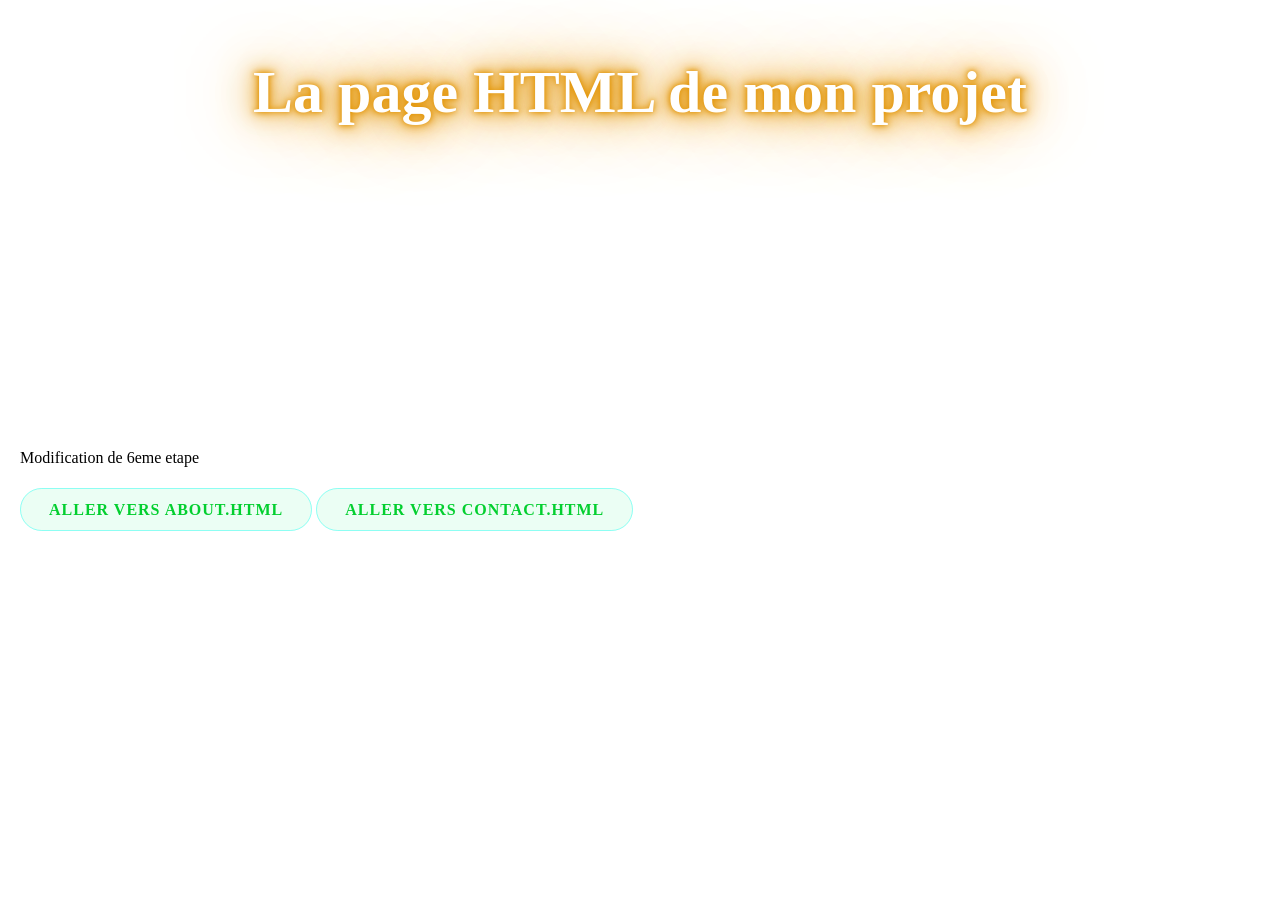
<file: index.html>
<doctype html>
<html>
<head>
<link rel="stylesheet" href="style.css">
<title> page index.html pour le projet indviduel </title>

</head>
<body>
<br>
<h1>La page HTML de mon projet</h1>
<br>
<div class="card-container">
        <div class="info-card">
            <p><strong>Nom_prenom:</strong> latrouz houssem</p>
            <p><strong>Specialite:</strong> DWM</p>
            <p><strong>Class:</strong> S3</p>
            <p><strong>Prof:</strong> Bachen</p>
            <p><strong>Projet:</strong> Projet individuel - Git et GitHub</p>
        </div> <br>
<p>Modification de 6eme etape </p> <br> 

    <div class="button-container">
    <a href="about.html" class="btn-about">aller vers about.html</a>
     <a href="contact.html" class="btn-about">aller vers contact.html</a>
</div>
<br>
  



</body>
</html>
</file>
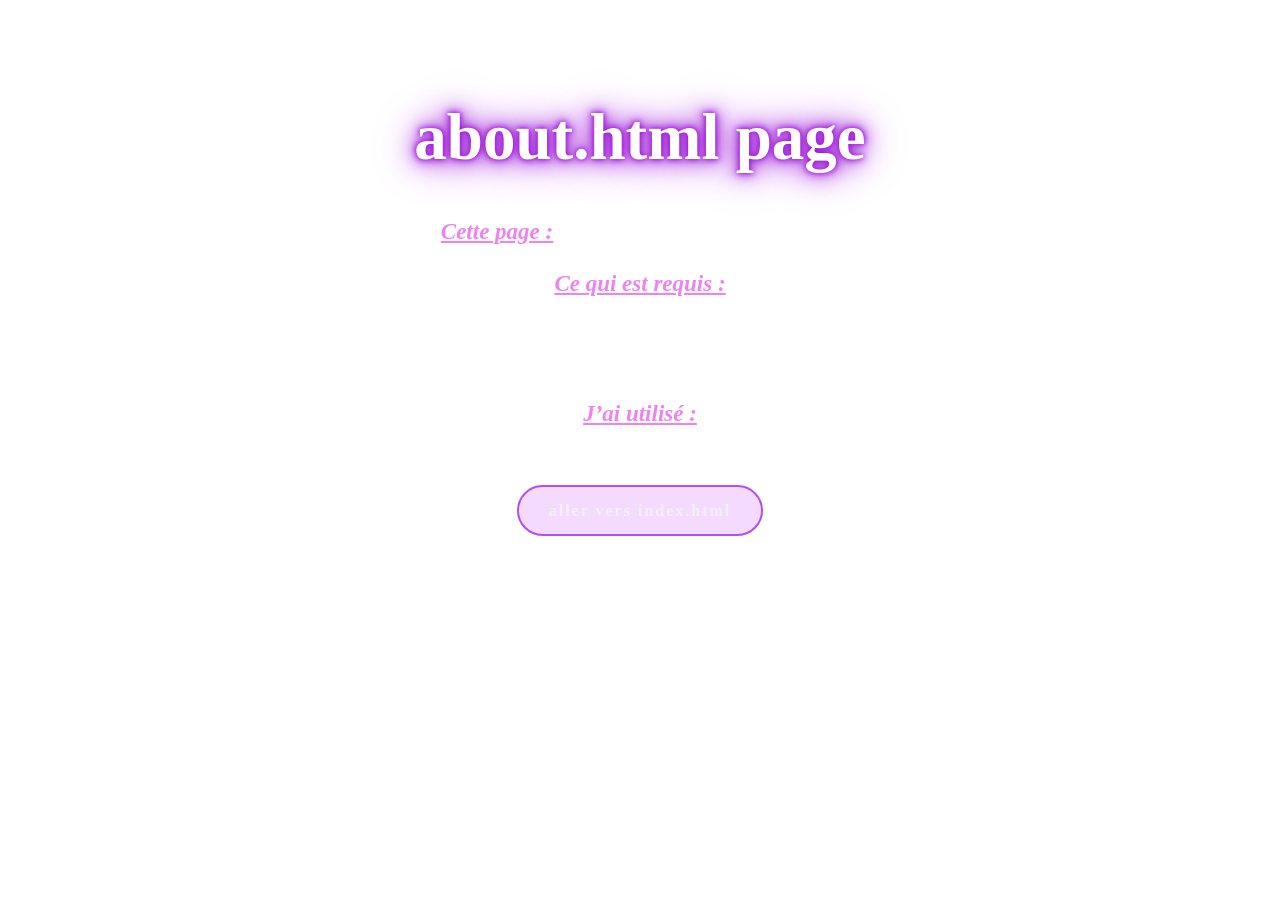
<file: about.html>
<doctype html>
<html>
<head>
<title> la page about.html pour me projet individuel</title>
<style>
        p {
            color: white;
            font-style: italic;
            font-size: 23px; 
        
            text-align: center; }
    
        b {
            text-decoration: underline;
            color: violet;
            font-weight: bold; }
             body {
            text-align: center;
            margin-top: 100px;
        }

        a {
            text-decoration: none;
            color: #f4eff6;
            border: 2px solid #b250f3;
            padding: 15px 30px;
            border-radius: 35px;
            font-weight: bold;
            letter-spacing: 2px;
            background-color: rgba(200, 74, 249, 0.2);
        }

        a:hover {
            background-color: #db8bf4;
            color: rgba(209, 112, 244, 0.848);
        }
    </style>
</head>

<body style="background-image: url('C:/Users/houssam/Desktop/IMAGES/image2.png'); background-size: cover; background-repeat: no-repeat; background-position: center;">

<h1 style="
    text-align: center;
    color: white;
    font-size: 65px;
    text-shadow: 
        0 0 5px #9d15d7,
        0 0 10px #9d15d7,
        0 0 20px #9d15d7,
        0 0 40px #9d15d7;
">about.html page </h1>

        <p >
            <b>Cette page :</b> (about.html) explique le projet <br><br>

            <b>Ce qui est requis :</b><br>
            -index.html<br>
            -style.css<br>
            -about.css<br>
            -contact.html<br>

            <b>J’ai utilisé :</b><br>
            *Gemini pour créer l’image de fond des pages HTML<br>
            *Un peu de CSS pour styliser ma page
        </p>
     <div class="button-container">
    <a href="index.html" class="btn-about">aller vers index.html</a>


</body>



</html>
</file>
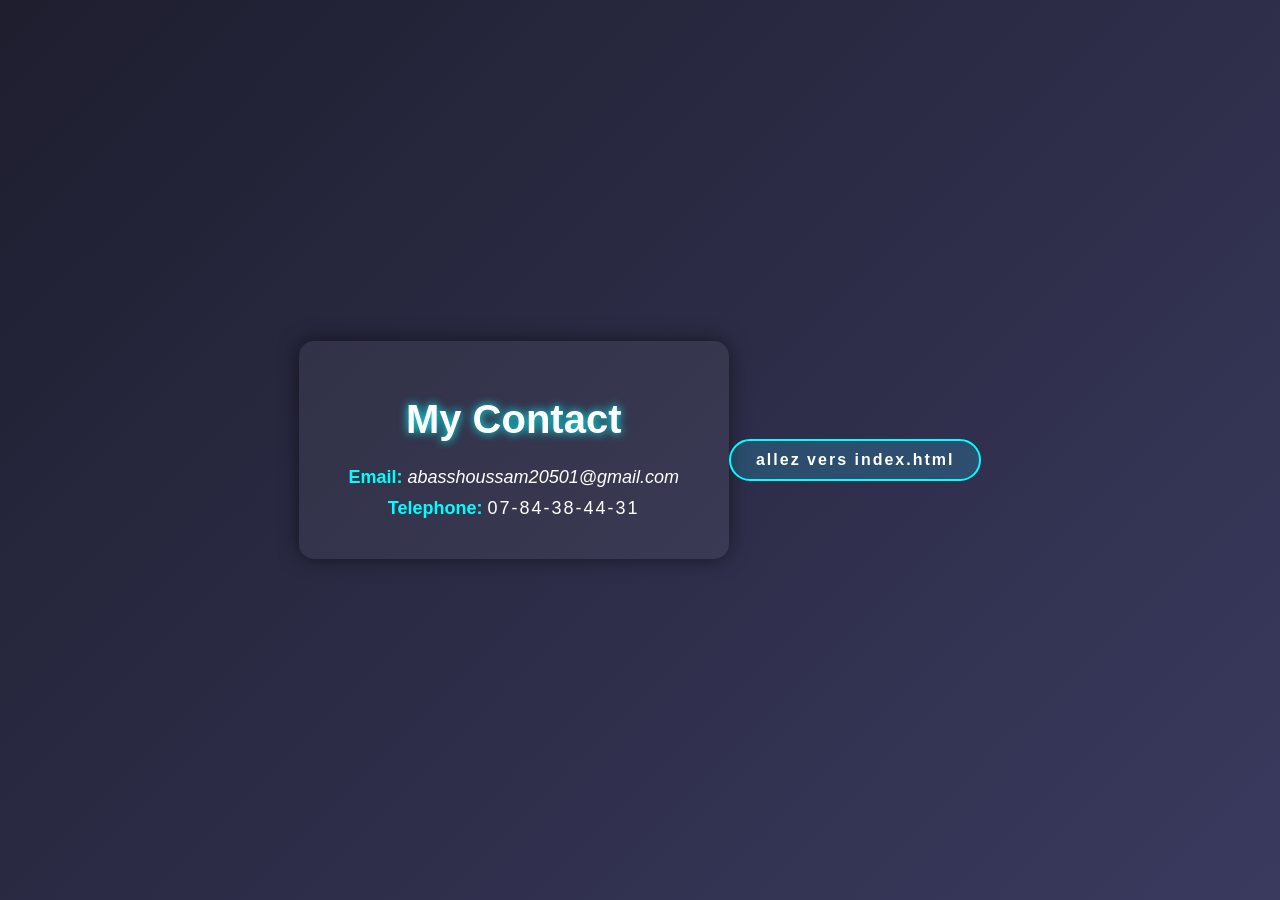
<file: contact.html>
<!DOCTYPE html>
<html>
<head>
    <meta charset="UTF-8">
    <title>Contact</title>

    <style>
        body {
            margin: 0;
            padding: 0;
            background: linear-gradient(135deg, #1e1e2f, #3a3a5f);
            font-family: Arial, sans-serif;
            color: white;
            display: flex;
            justify-content: center;
            align-items: center;
            height: 100vh;
        }
        .container {
            background: rgba(255, 255, 255, 0.05);
            padding: 30px 50px;
            border-radius: 15px;
            text-align: center;
            box-shadow: 0 0 20px rgba(0,0,0,0.5);
        }
        h1 {
            margin-bottom: 25px;
            font-size: 40px;
            text-shadow: 0 0 10px #00ffff;
        }
        p {
            font-size: 18px;
            margin: 10px 0;
        }
        .label {
            font-weight: bold;
            color: #00ffff;
        }
        .email {
            font-style: italic;
        }
        .phone {
            letter-spacing: 2px;
        }
      .btn {
    display: inline-block;
    margin-top: 20px;
    padding: 10px 25px;
    color: white;
    text-decoration: none;
    border: 2px solid #00ffff;
    border-radius: 25px;
    transition: 0.3s;
}
.btn:hover {
    background: #00ffff;
    color: #1e1e2f;
    box-shadow: 0 0 10px #00ffff;
}

a {
            text-decoration: none;
            color: #f4eff6;
            border: 2px solid #b250f3;
            padding: 15px 30px;
            border-radius: 35px;
            font-weight: bold;
            letter-spacing: 2px;
            background-color: rgba(38, 199, 243, 0.2);
        }

        a:hover {
            background-color: #db8bf4;
            color: rgba(209, 112, 244, 0.848);}
    </style>
</head>

<body>

    <div class="container">
        <h1>My Contact</h1>

        <p><span class="label">Email:</span> 
            <span class="email">abasshoussam20501@gmail.com</span>
        </p>

        <p><span class="label">Telephone:</span> 
            <span class="phone">07-84-38-44-31</span>
        </p>
    </div>
    <a href="index.html" class="btn">allez vers index.html </a>

</body>
</html>
</file>
<file: style.css>
body {
    background-image: url("C:/Users/houssam/Desktop/IMAGES/image1.png");

    background-size: cover;       
    background-position: center;  
    background-repeat: no-repeat;
    height: 100vh;
    margin: 0;
}

h1 {
    text-align: center;
    font-size: 60px;
    color: hsl(0, 0%, 100%);

    text-shadow:
        0 0 5px #e39608,
        0 0 10px #e39608,
        0 0 20px #e39608,
        0 0 40px #e39608,
        0 0 80px #e39608;
}

.info-card {
    display: inline-block;
    background-color: rgba(255, 255, 255, 0.1);
    backdrop-filter: blur(5px); 
    border: 1px solid rgba(255, 255, 255, 0.3);
    border-radius: 15px;
    padding: 20px; 
    color: white;}
    
.card-container {padding: 20px;}

.btn-about {
    padding: 12px 28px;
    text-decoration: none;
    background: rgba(60, 238, 149, 0.1); 
    color: #03cf2f;
    border: 1px solid rgba(1, 255, 242, 0.4);
    border-radius: 50px; 
    backdrop-filter: blur(10px); 
    
    font-size: 1rem;
    font-weight: 600;
    letter-spacing: 1px;
    text-transform: uppercase;
    transition: all 0.3s ease; 
}

.btn-about:hover {
    background: rgba(255, 255, 255, 0.2);
    border-color: #ffffff;
    transform: translateY(-3px);
    box-shadow: 0 0 15px rgba(255, 255, 255, 0.3); 
}
</file>
